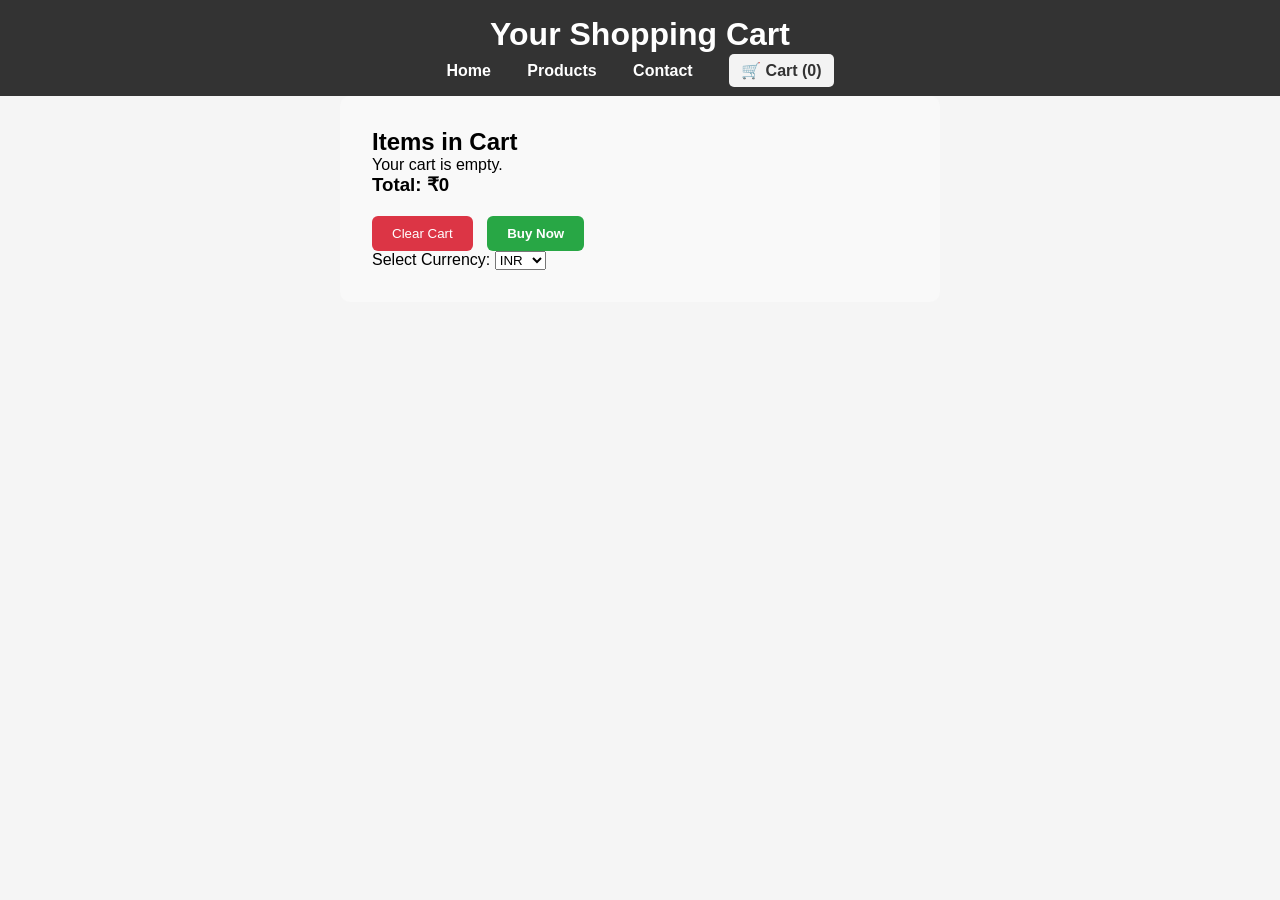
<file: cart.html>
<!DOCTYPE html>
<html lang="en">
<head>
  <meta charset="UTF-8" />
  <meta name="viewport" content="width=device-width, initial-scale=1.0"/>
  <title>Your Cart</title>
  <link rel="stylesheet" href="style.css" />
</head>
<body>
  <header>
    <h1>Your Shopping Cart</h1>
    <nav>
      <a href="index.html">Home</a>
      <a href="product.html">Products</a>
      <a href="contact.html">Contact</a>
      <a href="cart.html" class="cart-link">🛒 Cart (<span id="cart-count">0</span>)</a>
    </nav>
  </header>

  <main class="cart-container">
    <h2>Items in Cart</h2>
    <div id="cart-items"></div>
    <h3 id="total-price">Calculating...</h3>
    <button onclick="clearCart()" class="clear-btn">Clear Cart</button>
    <button onclick="buyNow()" class="buy-btn">Buy Now</button>
    
    <!-- Currency conversion toggle -->
    <div class="currency-toggle">
      <label for="currency-select">Select Currency: </label>
      <select id="currency-select" onchange="toggleCurrency()">
        <option value="usd">USD</option>
        <option value="inr" selected>INR</option>
      </select>
    </div>
  </main>

  <script>
    const EXCHANGE_RATE = 83; // USD to INR conversion rate
    const GST_RATE = 0.18; // 18% GST
    const DELIVERY_CHARGE = 20; // Fixed delivery charge

    // Initial setup when page loads
    document.addEventListener("DOMContentLoaded", () => {
      const cart = JSON.parse(localStorage.getItem("cartItems")) || [];
      const container = document.getElementById("cart-items");
      const cartCount = localStorage.getItem("cartCount") || 0;
      document.getElementById("cart-count").innerText = cartCount;

      const currencySelect = document.getElementById("currency-select");

      if (cart.length === 0) {
        container.innerHTML = "<p>Your cart is empty.</p>";
        document.getElementById("total-price").innerText = "Total: ₹0";
        return;
      }

      let subtotal = 0;
      cart.forEach((item, index) => {
        const priceInUsd = item.price; // Price stored in USD
        const div = document.createElement("div");
        div.className = "cart-item";
        div.innerHTML = ` 
          <strong>${item.name}</strong> - <span class="price">${formatPrice(priceInUsd, currencySelect.value)}</span>
          <button onclick="removeFromCart(${index})" class="remove-btn">Remove</button>
        `;
        container.appendChild(div);
        subtotal += priceInUsd; // Accumulate subtotal in USD
      });

      updateTotal(subtotal, currencySelect.value);
    });

    // Function to toggle between USD and INR
    function toggleCurrency() {
      const currencySelect = document.getElementById("currency-select");
      const currency = currencySelect.value;
      const cartItems = JSON.parse(localStorage.getItem("cartItems")) || [];
      const container = document.getElementById("cart-items");
      const subtotal = cartItems.reduce((total, item) => total + item.price, 0);
      
      // Clear current cart display and re-render with new currency
      container.innerHTML = "";
      cartItems.forEach((item, index) => {
        const priceInUsd = item.price; // Price stored in USD
        const div = document.createElement("div");
        div.className = "cart-item";
        div.innerHTML = ` 
          <strong>${item.name}</strong> - <span class="price">${formatPrice(priceInUsd, currency)}</span>
          <button onclick="removeFromCart(${index})" class="remove-btn">Remove</button>
        `;
        container.appendChild(div);
      });

      updateTotal(subtotal, currency);
    }

    // Function to format price based on selected currency
    function formatPrice(priceInUsd, currency) {
      if (currency === "usd") {
        return `$${priceInUsd.toFixed(2)}`; // Display price in USD
      }
      return `₹${(priceInUsd * EXCHANGE_RATE).toFixed(2)}`; // Convert price to INR and display
    }

    // Update total price based on currency
    function updateTotal(subtotalInUsd, currency) {
      const gst = subtotalInUsd * GST_RATE;
      const totalInUsd = subtotalInUsd + gst + DELIVERY_CHARGE;

      if (currency === "usd") {
        document.getElementById("total-price").innerHTML = `
          Subtotal: $${subtotalInUsd.toFixed(2)} <br>
          GST (18%): $${gst.toFixed(2)} <br>
          Delivery Charges: $${DELIVERY_CHARGE.toFixed(2)} <br>
          <strong>Total: $${totalInUsd.toFixed(2)}</strong>
        `;
      } else {
        const subtotalInInr = subtotalInUsd * EXCHANGE_RATE;
        const gstInInr = gst * EXCHANGE_RATE;
        const totalInInr = totalInUsd * EXCHANGE_RATE;

        document.getElementById("total-price").innerHTML = `
          Subtotal: ₹${subtotalInInr.toFixed(2)} <br>
          GST (18%): ₹${gstInInr.toFixed(2)} <br>
          Delivery Charges: ₹${(DELIVERY_CHARGE * EXCHANGE_RATE).toFixed(2)} <br>
          <strong>Total: ₹${totalInInr.toFixed(2)}</strong>
        `;
      }
    }

    // Remove item from cart
    function removeFromCart(index) {
      let cart = JSON.parse(localStorage.getItem("cartItems")) || [];
      cart.splice(index, 1);
      localStorage.setItem("cartItems", JSON.stringify(cart));
      localStorage.setItem("cartCount", cart.length);
      document.getElementById("cart-count").innerText = cart.length;
      location.reload();
    }

    // Clear cart
    function clearCart() {
      localStorage.removeItem("cartItems");
      localStorage.setItem("cartCount", "0");
      alert("Cart cleared!");
      location.reload();
    }

    // Buy now function
    function buyNow() {
      const cart = JSON.parse(localStorage.getItem("cartItems")) || [];
      if (cart.length === 0) {
        alert("Your cart is empty. Please add items before buying.");
        return;
      }

      const totalAmount = cart.reduce((total, item) => total + item.price, 0);
      localStorage.setItem("totalAmount", totalAmount);
      localStorage.setItem("cartItems", JSON.stringify(cart));

      window.location.href = "payment.html";
    }
  </script>
</body>
</html>
</file>
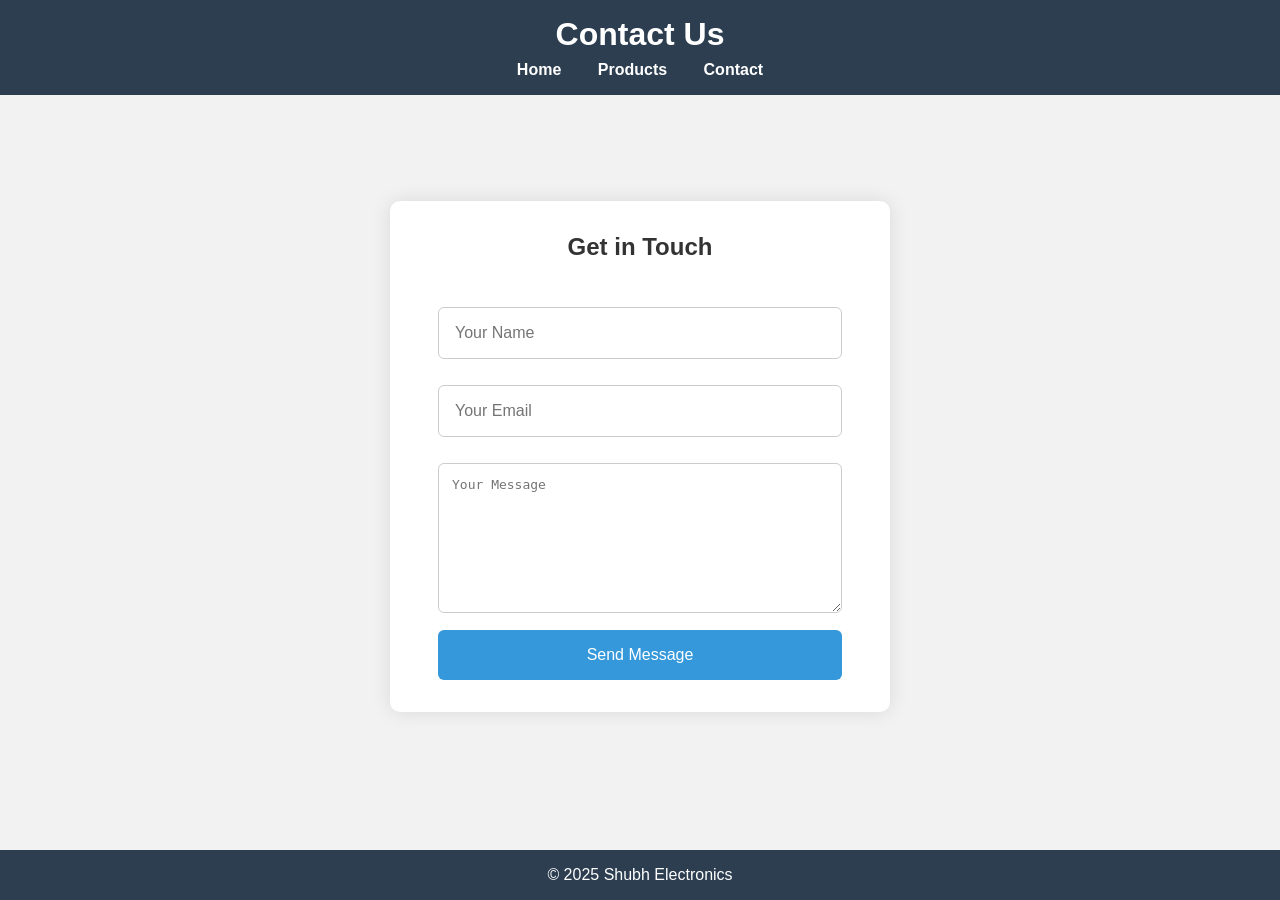
<file: contact.html>
<!DOCTYPE html>
<html lang="en">
<head>
    <meta charset="UTF-8">
    <meta name="viewport" content="width=device-width, initial-scale=1.0">
    <title>Contact Us</title>
    <link rel="stylesheet" href="style.css">
    <style>
        body {
            margin: 0;
            font-family: 'Segoe UI', Tahoma, Geneva, Verdana, sans-serif;
            background: #f2f2f2;
            display: flex;
            flex-direction: column;
            min-height: 100vh;
        }

        header {
            background-color: #2c3e50;
            color: white;
            padding: 1em 0;
            text-align: center;
        }

        nav {
            margin-top: 0.5em;
        }

        nav a {
            color: #fff;
            margin: 0 1em;
            text-decoration: none;
            font-weight: bold;
        }

        nav a:hover {
            text-decoration: underline;
        }

        main {
            flex: 1;
            display: flex;
            align-items: center;
            justify-content: center;
            padding: 2em;
        }

        .contact-form {
            background: white;
            padding: 2em 3em;
            border-radius: 10px;
            box-shadow: 0 0 20px rgba(0, 0, 0, 0.1);
            width: 100%;
            max-width: 500px;
        }

        .contact-form h2 {
            margin-bottom: 1.5em;
            color: #333;
            text-align: center;
        }

        .contact-form input,
        .contact-form textarea {
            width: 100%;
            padding: 1em;
            margin-bottom: 1em;
            border: 1px solid #ccc;
            border-radius: 6px;
            font-size: 1em;
        }

        .contact-form textarea {
            height: 150px;
            resize: vertical;
        }

        .contact-form button {
            width: 100%;
            padding: 1em;
            background-color: #3498db;
            color: white;
            border: none;
            border-radius: 6px;
            font-size: 1em;
            cursor: pointer;
            transition: background-color 0.3s ease;
        }

        .contact-form button:hover {
            background-color: #2980b9;
        }

        footer {
            background-color: #2c3e50;
            color: white;
            text-align: center;
            padding: 1em 0;
        }

        @media (max-width: 600px) {
            .contact-form {
                padding: 1.5em;
            }
        }
    </style>
</head>
<body>
    <header>
        <h1>Contact Us</h1>
        <nav>
            <a href="index.html">Home</a>
            <a href="product.html">Products</a>
            <a href="contact.html">Contact</a>
        </nav>
    </header>

    <main>
        <section class="contact-form">
            <h2>Get in Touch</h2>
            <form id="contactForm">
                <input type="text" placeholder="Your Name" required>
                <input type="email" placeholder="Your Email" required>
                <textarea placeholder="Your Message" required></textarea>
                <button type="submit">Send Message</button>
            </form>
        </section>
    </main>

    <footer>
        <p>&copy; 2025 Shubh Electronics</p>
    </footer>
</body>
</html>
</file>
<file: style.css>
* {
    margin: 0;
    padding: 0;
    box-sizing: border-box;
}

body {
    font-family: Arial, sans-serif;
    background-color: #f4f4f4;
}

header {
    background-color: #003366;
    color: white;
    padding: 20px;
    text-align: center;
}

nav {
    margin-top: 10px;
}

nav a {
    color: white;
    margin: 0 10px;
    text-decoration: none;
    font-weight: bold;
}

nav a:hover {
    text-decoration: underline;
}

main {
    padding: 20px;
}

.hero {
    text-align: center;
    background-color: #e0e0e0;
    padding: 40px;
}

.products {
    display: flex;
    gap: 20px;
    flex-wrap: wrap;
    justify-content: center;
}

.product-card {
    background-color: white;
    padding: 20px;
    border: 1px solid #ccc;
    width: 250px;
    box-shadow: 0 0 10px rgba(0, 0, 0, 0.1);
}

.contact-form {
    max-width: 400px;
    margin: auto;
    background: white;
    padding: 20px;
    box-shadow: 0 0 8px rgba(0,0,0,0.1);
}

input, textarea {
    width: 100%;
    padding: 10px;
    margin: 10px 0;
}

button {
    background-color: #003366;
    color: white;
    padding: 10px 20px;
    border: none;
    cursor: pointer;
}

button:hover {
    background-color: #0055aa;
}

footer {
    background-color: #003366;
    color: white;
    text-align: center;
    padding: 15px;
    position: relative;
    bottom: 0;
    width: 100%;
    margin-top: 40px;
}
.product-card img {
    width: 100%;
    height: auto;
    border-radius: 8px;
    margin-bottom: 10px;
    box-shadow: 0 4px 8px rgba(0, 0, 0, 0.1);
}
body {
    font-family: Arial, sans-serif;
    margin: 0;
    padding: 0;
}

header {
    background-color: #333;
    color: white;
    padding: 1rem;
    text-align: center;
}

nav a {
    color: white;
    margin: 0 15px;
    text-decoration: none;
}

.product-container {
    display: flex;
    overflow-x: auto;
    padding: 20px;
    gap: 20px;
    background-color: #f5f5f5;
}

.product-card {
    min-width: 200px;
    background: white;
    border: 1px solid #ccc;
    border-radius: 10px;
    padding: 15px;
    text-align: center;
    flex-shrink: 0;
}

.product-card img {
    max-width: 100%;
    height: auto;
    border-radius: 5px;
}
.price {
    font-size: 1.2rem;
    color: #e91e63;
    font-weight: bold;
}
.cart-link {
    font-weight: bold;
    background-color: #f3f3f3;
    padding: 8px 12px;
    border-radius: 5px;
    color: #333;
    text-decoration: none;
  }
  
  .cart-link:hover {
    background-color: #ddd;
  }
  .cart-container {
    padding: 2rem;
    max-width: 600px;
    margin: auto;
    background-color: #f9f9f9;
    border-radius: 10px;
  }
  
  .cart-item {
    padding: 10px;
    border-bottom: 1px solid #ddd;
  }
  
  .clear-btn {
    background-color: #dc3545;
    color: white;
    padding: 10px 20px;
    border: none;
    border-radius: 6px;
    cursor: pointer;
    margin-top: 20px;
  }
  
  .clear-btn:hover {
    background-color: #c82333;
  }
  .buy-btn {
    background-color: #28a745;
    color: white;
    padding: 10px 20px;
    margin-top: 10px;
    margin-left: 10px;
    border: none;
    border-radius: 6px;
    cursor: pointer;
    font-weight: bold;
  }
  
  .buy-btn:hover {
    background-color: #218838;
  }
      /* General Reset */
* {
    box-sizing: border-box;
    margin: 0;
    padding: 0;
}

body {
    font-family: Arial, sans-serif;
    background-color: #f5f5f5;
}

header {
    background-color: #333;
    color: white;
    padding: 1em;
    text-align: center;
}

nav {
    margin-top: 0.5em;
}

nav a {
    color: white;
    margin: 0 1em;
    text-decoration: none;
}

nav a:hover {
    text-decoration: underline;
}

/* Product Section */
.products {
    display: flex;
    flex-wrap: wrap;
    justify-content: space-around; /* Adjusts spacing between cards */
    padding: 2em;
    gap: 1.5em;
}

.product-card {
    background-color: white;
    border: 1px solid #ccc;
    border-radius: 8px;
    padding: 1em;
    width: 300px;
    box-shadow: 0 2px 8px rgba(0, 0, 0, 0.1);
    transition: transform 0.3s ease;
    text-align: center;
    flex-grow: 1;
}

.product-card:hover {
    transform: translateY(-5px);
}

.product-card img {
    max-width: 100%;
    height: 200px;
    object-fit: cover;
    border-radius: 4px;
}

.product-card h3 {
    margin: 0.8em 0 0.3em;
    color: #333;
}

.product-card p {
    color: #666;
    font-size: 0.95em;
}

/* Footer */
footer {
    text-align: center;
    padding: 1em;
    background-color: #222;
    color: #fff;
    margin-top: 2em;
}
.product-card button {
    margin-top: 0.8em;
    padding: 0.5em 1em;
    background-color: #007bff;
    border: none;
    color: white;
    border-radius: 4px;
    cursor: pointer;
    font-size: 1em;
}

.product-card button:hover {
    background-color: #0056b3;
}
.product-card img {
    max-width: 100%;
    height: 200px;
    object-fit: cover;
    border-radius: 4px;
}.led-image {
    width: 100%;
    height: 200px;
    object-fit: cover;
}
.product-container {
    display: flex;
    flex-wrap: wrap;
    gap: 1.5em;
    justify-content: space-around;
    padding: 2em;
    background-color: #f9f9f9;
}

.product-card {
    background-color: white;
    border: 1px solid #ccc;
    border-radius: 8px;
    padding: 1em;
    width: 280px;
    box-shadow: 0 4px 8px rgba(0, 0, 0, 0.1);
    text-align: center;
    transition: transform 0.2s ease-in-out;
}

.product-card:hover {
    transform: translateY(-5px);
}

.product-card img {
    width: 100%;
    height: 180px;
    object-fit: cover;
    border-radius: 6px;
}

.price {
    color: #28a745;
    font-size: 1.1em;
    font-weight: bold;
}

.cart-btn {
    background-color: #007bff;
    color: white;
    border: none;
    padding: 0.6em 1.2em;
    border-radius: 4px;
    font-size: 1em;
    cursor: pointer;
    margin-top: 0.5em;
}

.cart-btn:hover {
    background-color: #0056b3;
}
.product-container {
    display: flex;
    gap: 20px;
    flex-wrap: nowrap;
    overflow-x: auto;
    padding: 20px;
}

.product-card {
    flex: 0 0 auto;
    width: 250px;
    border: 1px solid #ccc;
    padding: 10px;
    text-align: center;
}
.product-card img {
    width: 100%;           /* Make image fill the card width */
    height: 200px;         /* Set a fixed height for consistency */
    object-fit: cover;     /* Crop image to fit the box neatly */
    border-radius: 8px;    /* Optional: rounded corners */
}
/* General page layout */.remove-btn {
  background-color: red;
  color: white;
  padding: 5px 10px;
  margin-left: 10px;
  border: none;
  cursor: pointer;
}

.remove-btn:hover {
  background-color: darkred;
}
</file>
